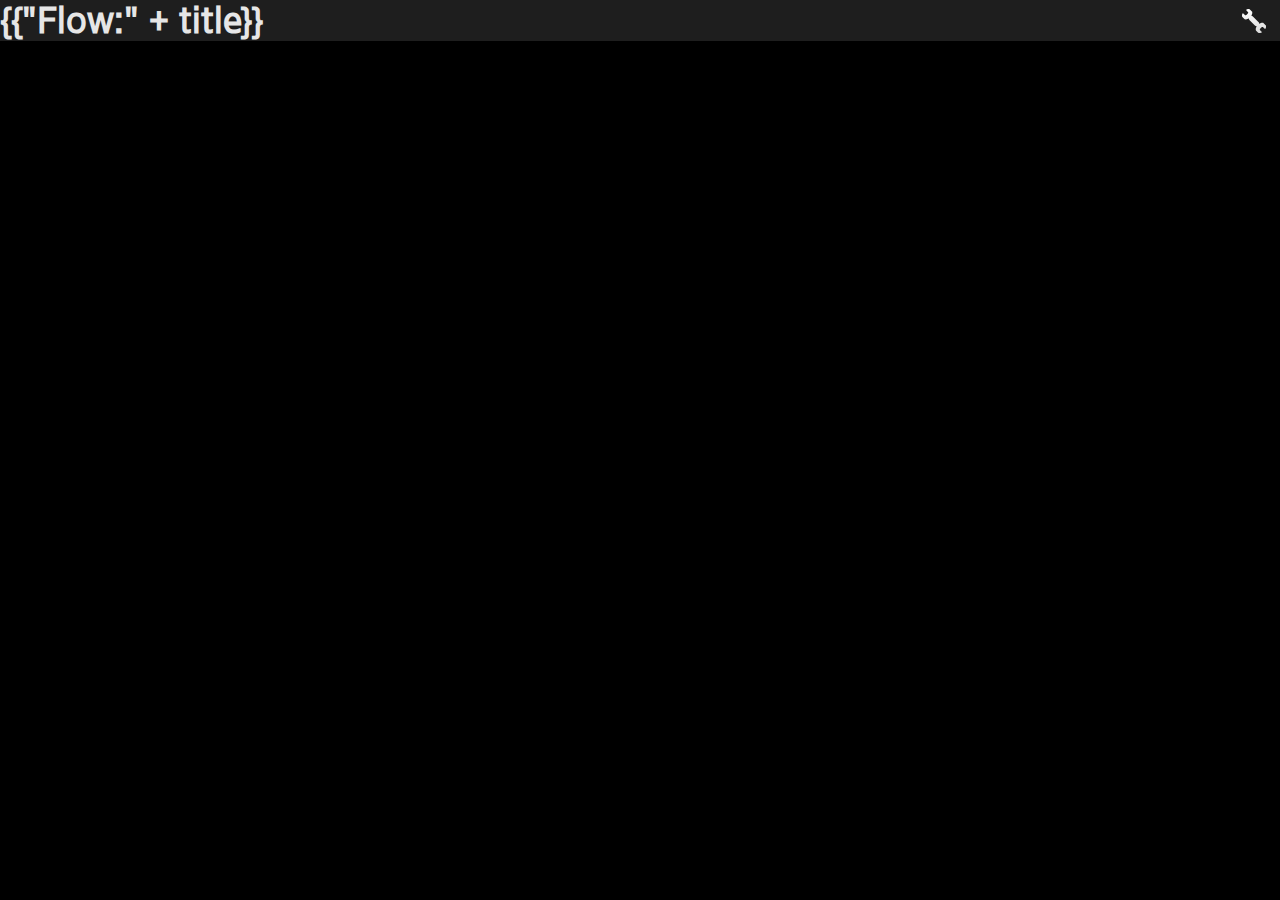
<file: index.html>
<!DOCTYPE html>
<html ng-app="flowapp">
<head>
    <meta charset="utf-8" />
    <meta name="viewport" content="width=device-width, initial-scale=1.0, maximum-scale=1.0">
    <meta name="description" content="Tizen basic template generated by Tizen Web IDE"/>

    <title>Flow Angular</title>

    <link rel="stylesheet" type="text/css" href="css/style.css"/>
    <script type="text/javascript" src="js/angular.min.js"></script>
    <script type="text/javascript" src="js/angular-route.min.js"></script>
    <script type="text/javascript" src="js/underscore-min.js"></script>
    <script src="js/main.js"></script>
</head>
<body> 
	<header style="background-color:rgb(30,30,30);" ng-Controller="navController">
	 <hgroup>
	 	<h1><a href="#/" style="text-decoration:none;color:rgb(230,230,230);">{{"Flow:" + title}}</a> <a href="#/settings" style="float:right;margin-right:0.2em;position:fixed;right:0.2em;'"><img src="images/wrench_icon&24.png"/></a></h1>
	 </hgroup>
	</header>
	<article>	
  		<div ng-view></div>
  	</article>
</body>
</html>
</file>
<file: css/style.css>
@font-face {
	font-family: 'TizenSansRegular';
	src: url('../tizenassets/TizenSansRegular.ttf');
}

@font-face {
	font-family: 'TizenSansMedium';
	src: url('../tizenassets/TizenSansMedium.ttf');
}
* {
    font-family: 'TizenSansRegular';
}

/*
rgb(0,0,0) -black
rgb(30,30,30) -dark grey
rgb(17,19,27) -grey
rgb(29,38,60) -greyblue
rgb(49,63,102) -darkblue
rgb(70,76,94) -darkgreyblue
rgb(93,131,255) -light-blue
rgb(43,58,175) -blue
rgb(200,200,200) -lightgrey
rgb(250,250,250) -white
rgb(104,177,7) -green
rgb(203,0,0) - red
*/

body {
	background-color:black;
    margin: 0px auto;
    color:rgb(230,230,230);
}

header h1 {
    font-size: 36px;
    margin: 0px;
    font-family: 'TizenSansMedium';
}

header h2 {
    font-size: 18px;
    margin: 0px;
    color: #888;
    font-style: italic;
}

nav ul {
    list-style: none;
    padding: 0px;
    display: block;
    clear: right;
    background-color: #666;
    padding-left: 4px;
    height: 24px;
}

nav ul li {
    display: inline;
    padding: 0px 20px 5px 10px;
    height: 24px;
    border-right: 1px solid #ccc;
}

nav ul li a {
    color: #EFD3D3;
    text-decoration: none;
    font-size: 13px;
    font-weight: bold;
}

nav ul li a:hover {
    color: #fff;
}

article > header h1 {
    font-size: 20px;
    margin-left: 14px;
}

article > header h1 a {
    color: #993333;
}

article > header h1 img {
    vertical-align:middle;
}

article > section header h1 {
    font-size: 16px;
}

article p {
    clear: both;
}

footer p {
    text-align: center;
    font-size: 12px;
    color: #888;
    margin-top: 24px;
}
</file>
